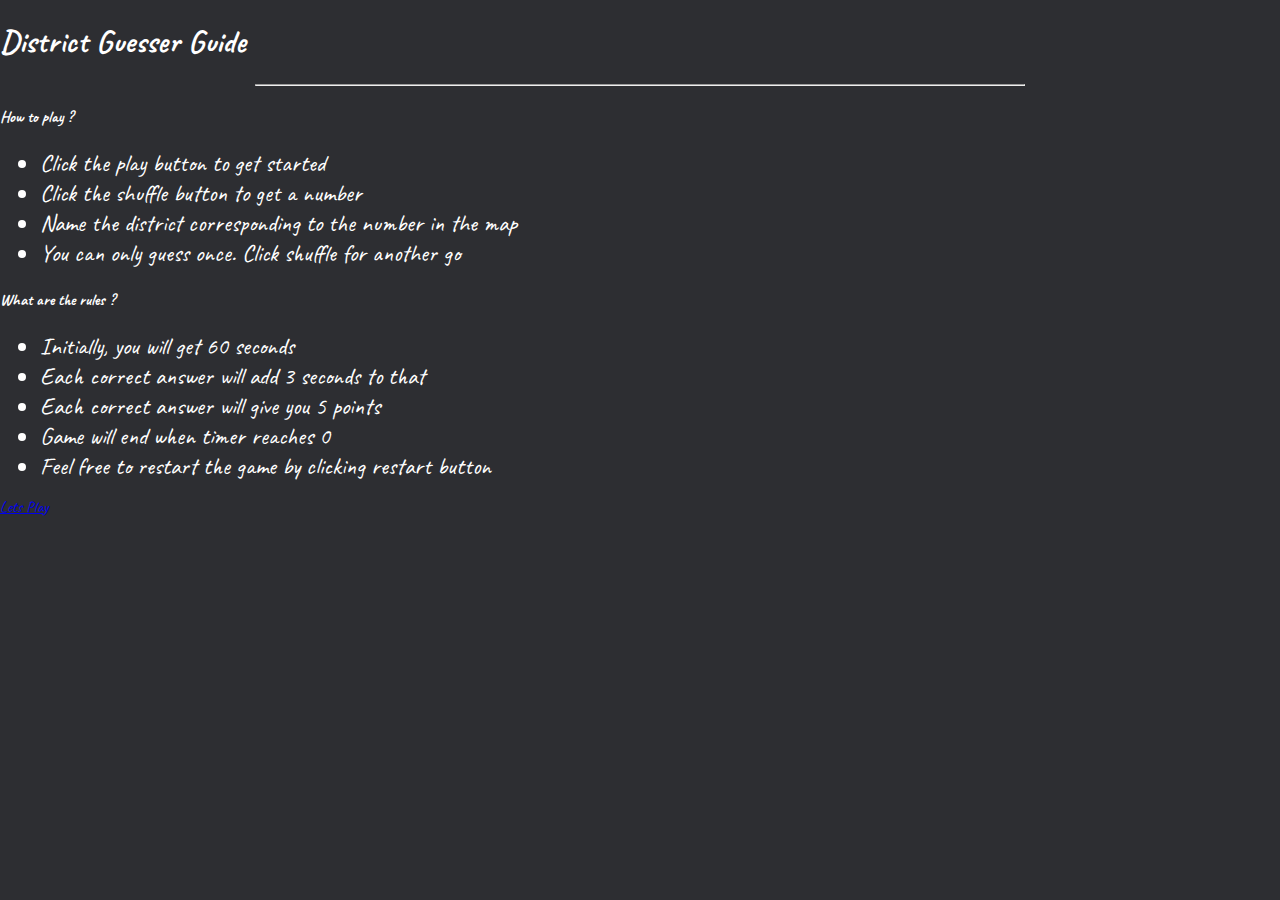
<file: guides.html>
<!DOCTYPE html>
<html lang="en">

<head>
    <meta charset="UTF-8">
    <meta name="viewport" content="width=device-width, initial-scale=1.0">
    <link rel="stylesheet" href="https://stackpath.bootstrapcdn.com/bootstrap/4.5.0/css/bootstrap.min.css"
        integrity="sha384-9aIt2nRpC12Uk9gS9baDl411NQApFmC26EwAOH8WgZl5MYYxFfc+NcPb1dKGj7Sk" crossorigin="anonymous">
    <link rel="stylesheet" href="css/style.css">
    <title>Game Guide</title>
</head>

<body>
    <h1 class="text-center mt-3">District Guesser Guide</h1>
    <hr style="width:60%">
    <div class="container mt-4">
        <h4 class="text-danger">How to play ?</h4>
        <ul>
            <li>Click the play button to get started</li>
            <li>Click the shuffle button to get a number</li>
            <li>Name the district corresponding to the number in the map</li>
            <li>You can only guess once. Click shuffle for another go</li>
        </ul>
        <h4 class="text-danger">What are the rules ?</h4>
        <ul>
            <li>Initially, you will get 60 seconds</li>
            <li>Each correct answer will add 3 seconds to that</li>
            <li>Each correct answer will give you 5 points</li>
            <li>Game will end when timer reaches 0</li>
            <li>Feel free to restart the game by clicking restart button</li>
        </ul>
        <div class="text-center">
            <a href="index.html" class="btn btn-outline-danger" target="_blank">Lets Play</a>
        </div>
    </div>
</body>

</html>
</file>
<file: css/style.css>
@import url('https://fonts.googleapis.com/css2?family=Caveat:wght@700&display=swap');

:root {
    --dark: #2D2E32;
  }

body{
    margin:0;
    box-sizing: border-box;
    font-family: 'Caveat', cursive;
    color: #fff;;
    background-color:var(--dark) ;
}
.game-title{
    color:#fff;
    font-size: 3em;
}
.game-title span{
    color:#F7544C;
}
#scoreboard p,.guess  {
    font-size: 1.7em;
}
#scoreboard  p ,.guess span{
    color:#F7544C;
    font-size: 1.5em;
}
#scoreboard p span{
    color:#fff;
}
.shuffle,.play,.replay{
    background: white;
    border:1px solid #ccc;
    padding:15px;
    border-radius: 50%;
    color:var(--dark);
    box-shadow: 2px 2px 5px #ccc,-2px -2px 5px #ccc;
}
input[type=text]{
    width:80%;
    padding:8px;
    border-radius: 5px;
    font-size:1.4em;
}
footer{
    font-size: 1.2em;
}
footer p{
    padding-top:13px;
}
ul li{
    font-size: 1.5em;
}
text-red{
    color:#F7544C;
}
</file>
